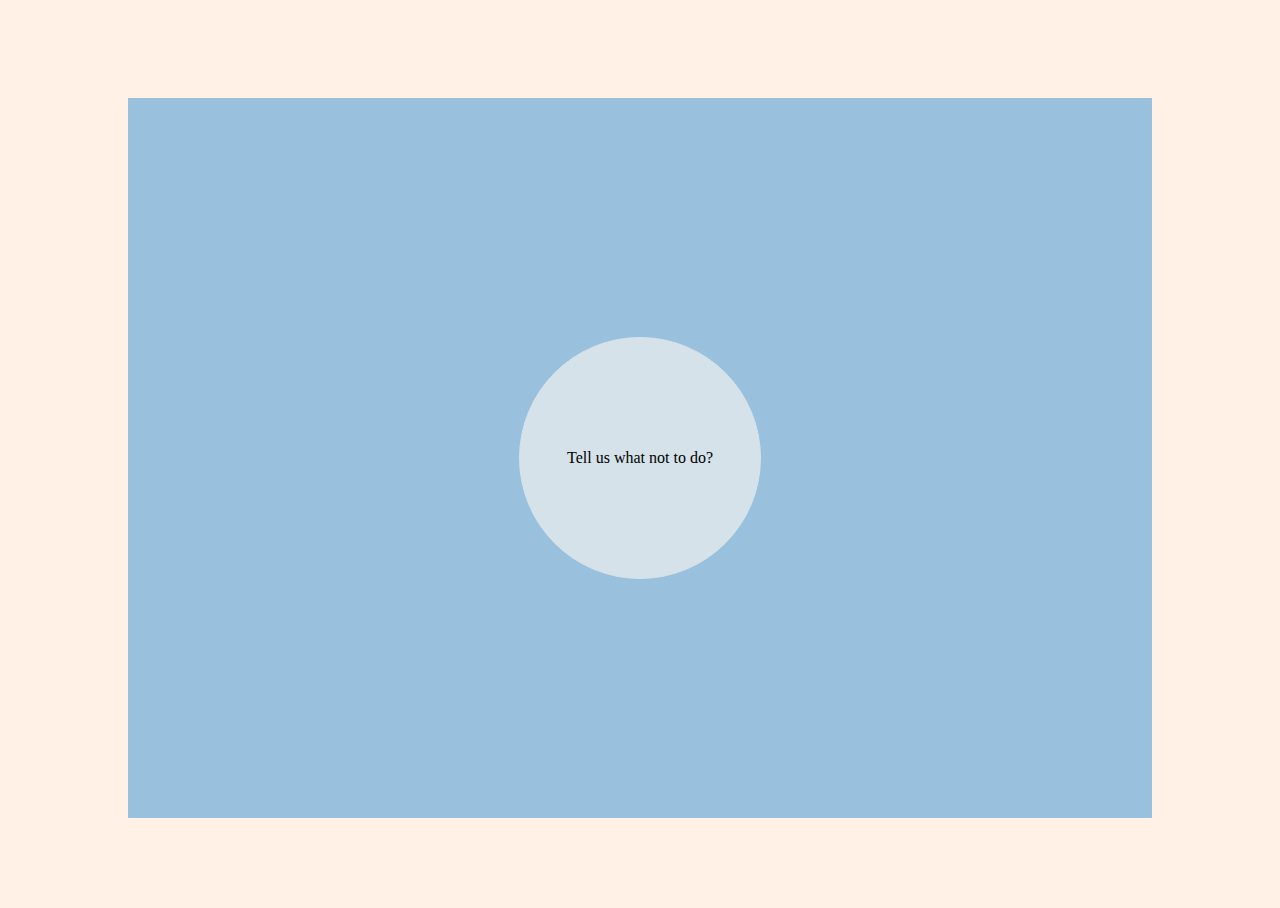
<file: index.html>
<!DOCTYPE html>
<html lang="en">
  <head>
    <meta charset="UTF-8" />
    <meta name="viewport" content="width=device-width, initial-scale=1.0" />
    <link rel="stylesheet" href="app.css" />

    <title>Don't do it</title>
  </head>
  <body>
    <div class="section">
      <a href="detail.html" class="circle">Tell us what not to do?</a>
    </div>
  </body>
</html>
</file>
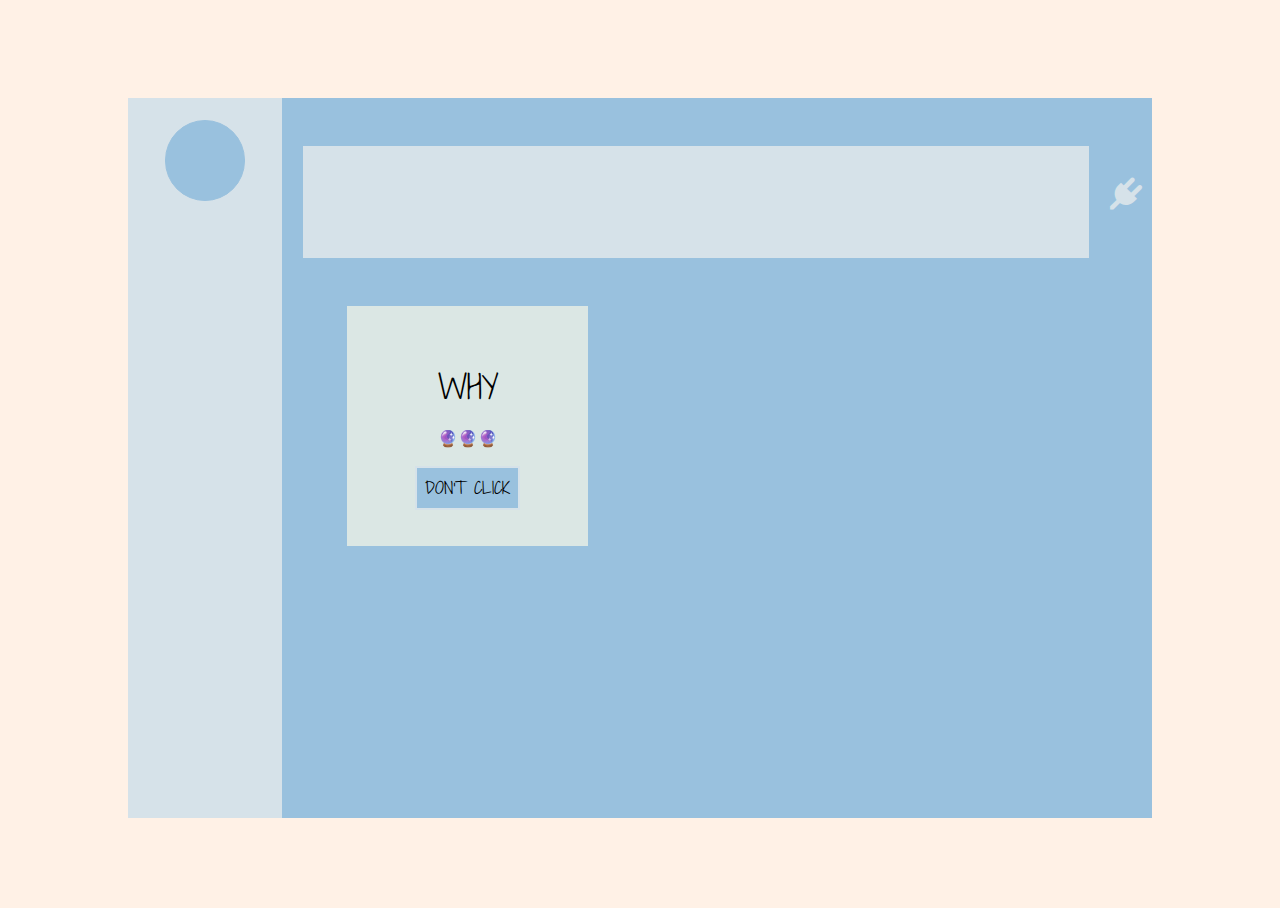
<file: cat.html>
<!DOCTYPE html>
<html lang="en">
  <head>
    <meta charset="UTF-8" />
    <meta name="viewport" content="width=device-width, initial-scale=1.0" />
    <link rel="stylesheet" href="app.css" />
    <link
      rel="stylesheet"
      href="https://stackpath.bootstrapcdn.com/font-awesome/4.7.0/css/font-awesome.min.css"
    />
    <link rel="preconnect" href="https://fonts.gstatic.com">
    <link href="https://fonts.googleapis.com/css2?family=Gloria+Hallelujah&family=Shadows+Into+Light+Two&family=Sigmar+One&display=swap" rel="stylesheet">
    <title>Don't do it</title>
    <script src="cat.js"></script>

  </head>
  <body>
    <div class="grid-container">
      <div class="grid-item-1">
        <span class="dp"></span>
        <h1 class="displayName">Name</h1>
        <!-- <span class="all">ALL</span> -->
      </div>

      <div class="grid-item-2">
        <div class="grid-item-3">
          <div class="welcome">
            <h1 class="dashboardWelcome">Welcome</h1>
          </div>
          <span class="add">
            <i class="fa fa-plug fa-2x" aria-hidden="true"></i>
          </span>
        </div>

        <div class="todo_card">
          <div id="select" class="hide">
            <label>Title</label>
            <input type="text" id="title" name="title " />
            <label>Description</label>
            <textarea id="desc" name="desc" rows="8" cols="100"></textarea>
            <label>Category</label>
            <input type="text" id="cat" name="cat" />
            <input type="submit" class="cat_sub" onClick="createCategory()"/>
          </div>
          <div class="card">
            <h1>WHY</h1>
            <p>🔮🔮🔮</p>
            <a href ="cat_page.html">DON'T CLICK</a>

          </div>
      </div>
    </div>
  </body>
</html>
</file>
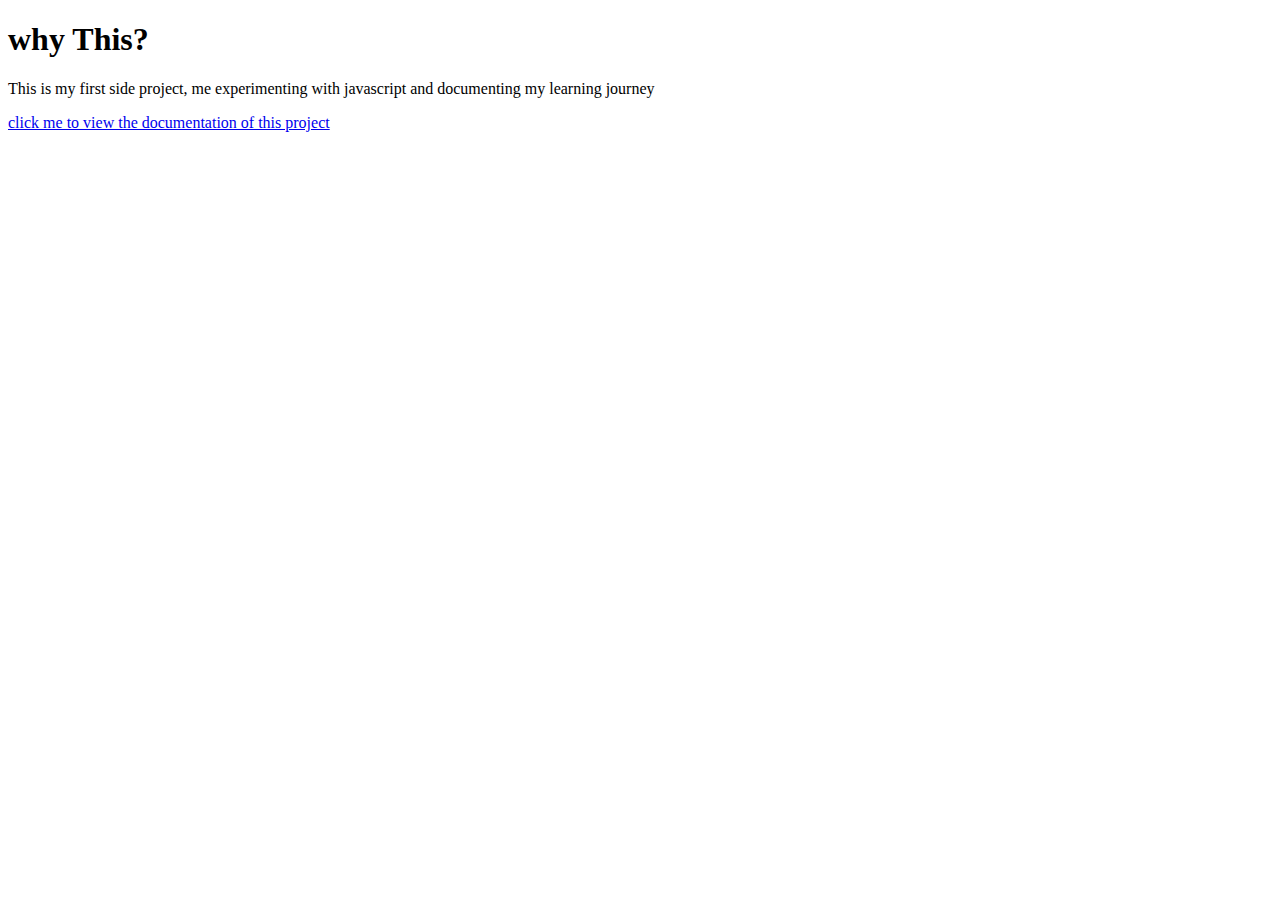
<file: cat_page.html>
<!DOCTYPE html>
<html lang="en">
  <head>
    <meta charset="UTF-8" />
    <meta http-equiv="X-UA-Compatible" content="IE=edge" />
    <meta name="viewport" content="width=device-width, initial-scale=1.0" />
    <link rel="preconnect" href="https://fonts.gstatic.com" />
    <link rel="preconnect" href="https://fonts.gstatic.com" />
    <link
      href="https://fonts.googleapis.com/css2?family=Gloria+Hallelujah&display=swap"
      rel="stylesheet"
    />
    <title>Document</title>
  </head>
  <body>
    <h1>why This?</h1>
    <p>
      This is my first side project, me experimenting with javascript and
      documenting my learning journey
    </p>
    <a
      href="https://www.notion.so/Not-To-Do-List-445c96cfa489417394b1ef6e9a35ab45"
      >click me to view the documentation of this project</a
    >
  </body>
</html>
</file>
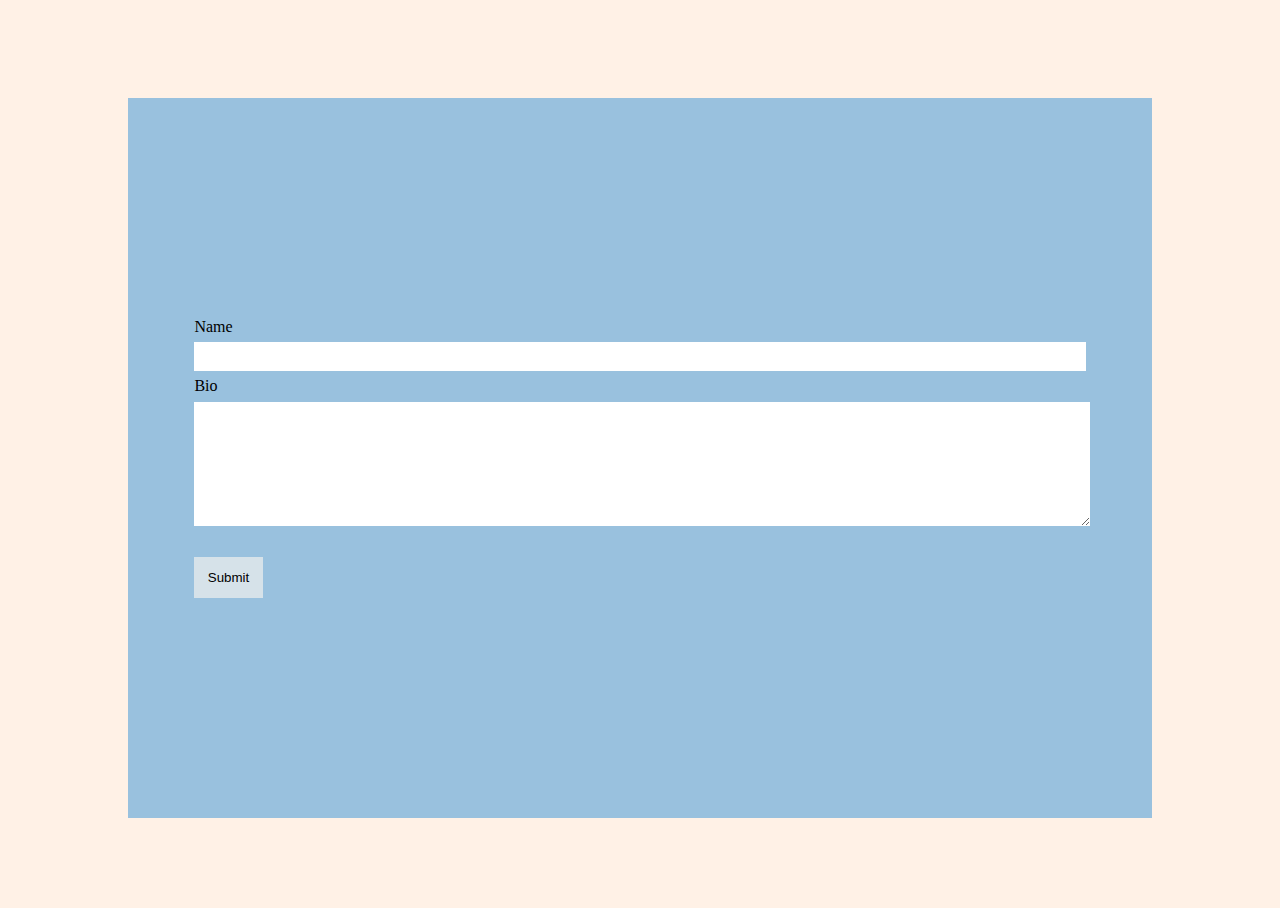
<file: detail.html>
<!DOCTYPE html>
<html lang="en">
  <head>
    <meta charset="UTF-8" />
    <meta name="viewport" content="width=device-width, initial-scale=1.0" />
    <link rel="stylesheet" href="app.css" />
    <link rel="preconnect" href="https://fonts.gstatic.com">
    <link href="https://fonts.googleapis.com/css2?family=Gloria+Hallelujah&display=swap" rel="stylesheet">
    <title>Don't do it</title>
    <script src="detail.js"></script>
  </head>
  <body>
    <div class="section">
      <form class="details" action="./cat.html">
        <label>Name</label><br />
        <input type="text" id="name" name="name" /><br />
        <label>Bio</label><br />
        <textarea id="bio" name="bio" rows="8" cols="100"></textarea>
        <input type='submit' class="dsub" onClick="capture()"></input>
      </form>
    </div>

  </body>
</html>
</file>
<file: app.css>
html {
  box-sizing: border-box;
  height: 100%;
  font-family: 'Shadows Into Light Two', cursive;
}
body {
  background-color: #fff1e6;
  display: flex;
  flex-direction: column;
  justify-content: center;
  align-items: center;
  min-height: 100%;
}
.section {
  display: flex;
  flex-direction: column;
  justify-content: center;
  align-items: center;
  background-color: #99c1de;
  min-width: 80vw;
  min-height: 80vh;
}
.circle {
  display: flex;
  flex-direction: column;
  justify-content: center;
  align-items: center;
  background-color: #d6e2e9;
  border: 1px solid #d6e2e9;
  border-radius: 50%;
  width: 15em;
  height: 15em;
  cursor: pointer;
  text-decoration: none;
  color: black;
}
#name {
  margin-top: 0.5em;
  margin-bottom: 0.5em;
  border: none;
  width: 100%;
  padding: 0.5em 0;
  outline: none;
}
#bio {
  margin-top: 0.5em;
  margin-bottom: 2em;
  border: none;
  width: 100%;
  outline: none;
}
.dsub {
  color: black;
  text-decoration: none;
  border: none;
  background-color: #d6e2e9;
  padding: 1em 1em;
  outline: none;
}

.grid-container {
  display: grid;
  grid-template-columns: 15% 85%;
  grid-auto-rows: minmax(80vh, auto);
  background-color: #99c1de;
  min-width: 80vw;
}

.grid-item-1 {
  font-size: 70%;
  display: flex;
  flex-direction: column;
  align-items: center;
  background-color: #d6e2e9;
}

.dp {
  margin-top: 2em;
  margin-bottom: 0.5em;
  border: 1px solid #99c1de;
  border-radius: 50%;
  background-color: #99c1de;
  width: 7em;
  height: 7em;
}

.grid-item-2 {
  display: flex;
  flex-direction: column;
  background-color: #99c1de;
  align-items: center;
  height: 100%;
}

.grid-item-3 {
  width: 95%;
  display: grid;
  grid-template-columns: 95% 5%;
  background-color: #99c1de;
}
.welcome {
  display: flex;
  flex-direction: column;
  justify-content: center;
  align-items: center;
  height: 7em;
  margin-top: 3em;
  /* margin-left: 3em; */
  background-color: #d6e2e9;
}

.add {
  margin-left: 2em;
  margin-top: 5em;
  display: flex;
  flex-direction: column;
  align-items: center;
}

.fa-plug {
  color: #d6e2e9;
}

.hide {
  display: none;
  position: absolute;
}

.overlay {
  min-height: 100%;
  width: 100%;
  display: flex;
  flex-direction: column;
  justify-content: center;
  align-items: left;
  background-color: #d6e2e9;
  z-index: 1;
}

.overlay label {
  margin-left: 4em;
}

.cat_sub {
  color: black;
  text-decoration: none;
  border: none;
  margin-top: 0.5em;
  margin-left: 5em;
  width: 15%;
  background-color: #99c1de;
  padding: 1em 1em;
  outline: none;
}
#title {
  margin-top: 0.5em;
  margin-bottom: 0.5em;
  margin-left: 5em;
  border: none;
  width: 80%;
  padding: 0.5em 0;
  outline: none;
}

#desc {
  margin-top: 0.5em;
  margin-bottom: 0.5em;
  margin-left: 5em;
  border: none;
  width: 80%;
  outline: none;
}

#cat {
  margin-top: 0.5em;
  margin-bottom: 0.5em;
  margin-left: 5em;
  border: none;
  width: 80%;
  padding: 0.5em 0;
  outline: none;
}

.todo_card {
  position: relative;
  display: grid;
  grid-template-columns: 1fr 1fr 1fr;
  grid-gap: 0.5em;
  grid-auto-rows: 15em;
  margin-top: 3em;
  margin-bottom: 3em;
  width: 85%;
  height: 100%;
}
.card {
  display: flex;
  flex-direction: column;
  justify-content: center;
  align-items: center;
  background-color: #dbe7e4;
}
.all {
  cursor: pointer;
  display: flex;
  justify-content: center;
  align-items: center;
  margin-top: 5em;
  margin-bottom: 1em;
  border: 5px solid #99c1de;
  border-radius: 50%;
  background-color: #fff1e6;
  width: 5em;
  height: 5em;
}

.cat_img {
  display: flex;
  justify-content: center;
  align-items: center;
  margin-top: 5em;
  margin-bottom: 1em;
  border: 1px solid #fff1e6;
  border-radius: 50%;
  background-color: #fff1e6;
  width: 5em;
  height: 5em;
}

.selected {
  display: flex;
  justify-content: center;
  align-items: center;
  margin-top: 5em;
  margin-bottom: 1em;
  border: 5px solid #99c1de;
  border-radius: 50%;
  background-color: #fff1e6;
  width: 5em;
  height: 5em;
}

.selected-card {
  background-color: #fde2e4;
}

.hide-card {
  display: none;
}

/* .show-card {
  display: flex;
} */

.card a {
  text-decoration: none;
  color: black;
  cursor: pointer;
  border: 2px solid #d6e2e9;
  background-color: #99c1de;
  padding: 0.5em 0.5em;
}

h1 {
  margin-bottom: 0;
  font-weight: 100;
}
</file>
